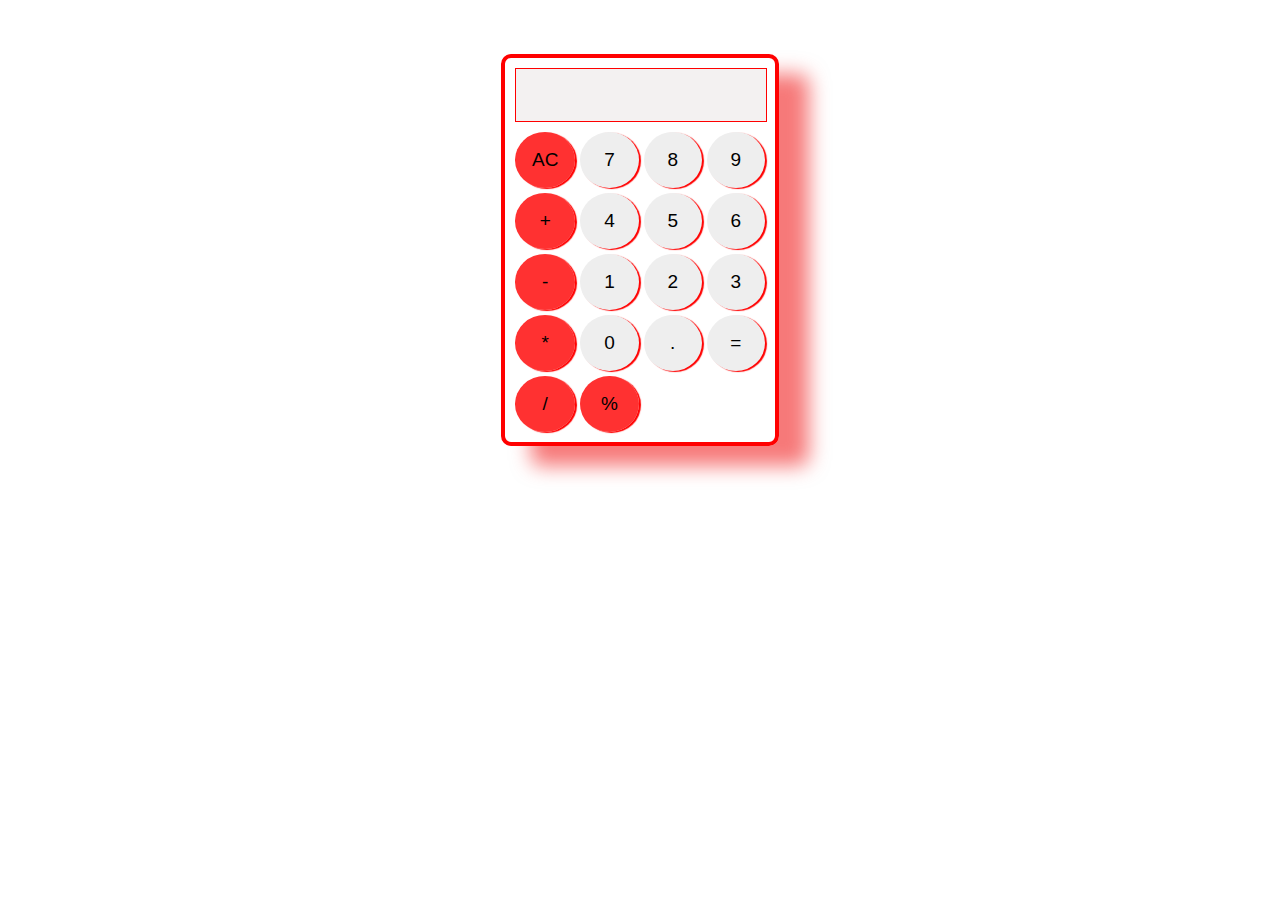
<file: index.html>
<!DOCTYPE html>
<html lang="en">
<head>
  <meta charset="UTF-8">
  <meta name="viewport" content="width=device-width, initial-scale=1.0">
  <title>Calculator</title>
  <link rel="stylesheet" href="style.css">
</head>
<body>
  <div class="calculator">
    <input type="text" class="display" disabled>
    <div class="buttons">
      <button class="GREEN" onclick="clearDisplay()">AC</button>
      <button onclick="appendToDisplay('7')">7</button>
      <button onclick="appendToDisplay('8')">8</button>
      <button onclick="appendToDisplay('9')">9</button>
      <button class="GREEN"onclick="appendToDisplay('+')">+</button>
      <button onclick="appendToDisplay('4')">4</button>
      <button onclick="appendToDisplay('5')">5</button>
      <button onclick="appendToDisplay('6')">6</button>
      <button class="GREEN"onclick="appendToDisplay('-')">-</button>
      <button onclick="appendToDisplay('1')">1</button>
      <button onclick="appendToDisplay('2')">2</button>
      <button onclick="appendToDisplay('3')">3</button>
      <button class="GREEN"onclick="appendToDisplay('*')">*</button>
      <button onclick="appendToDisplay('0')">0</button>
      <button onclick="appendToDisplay('.')">.</button>
      <button class="yellow"onclick="calculate()">=</button>
      <button class="GREEN" onclick="appendToDisplay('/')">/</button>
      <button class="GREEN"onclick="appendToDisplay('%')">%</button>
    </div>
  </div>
  <script src="script.js"></script>
</body>
</html>
</file>
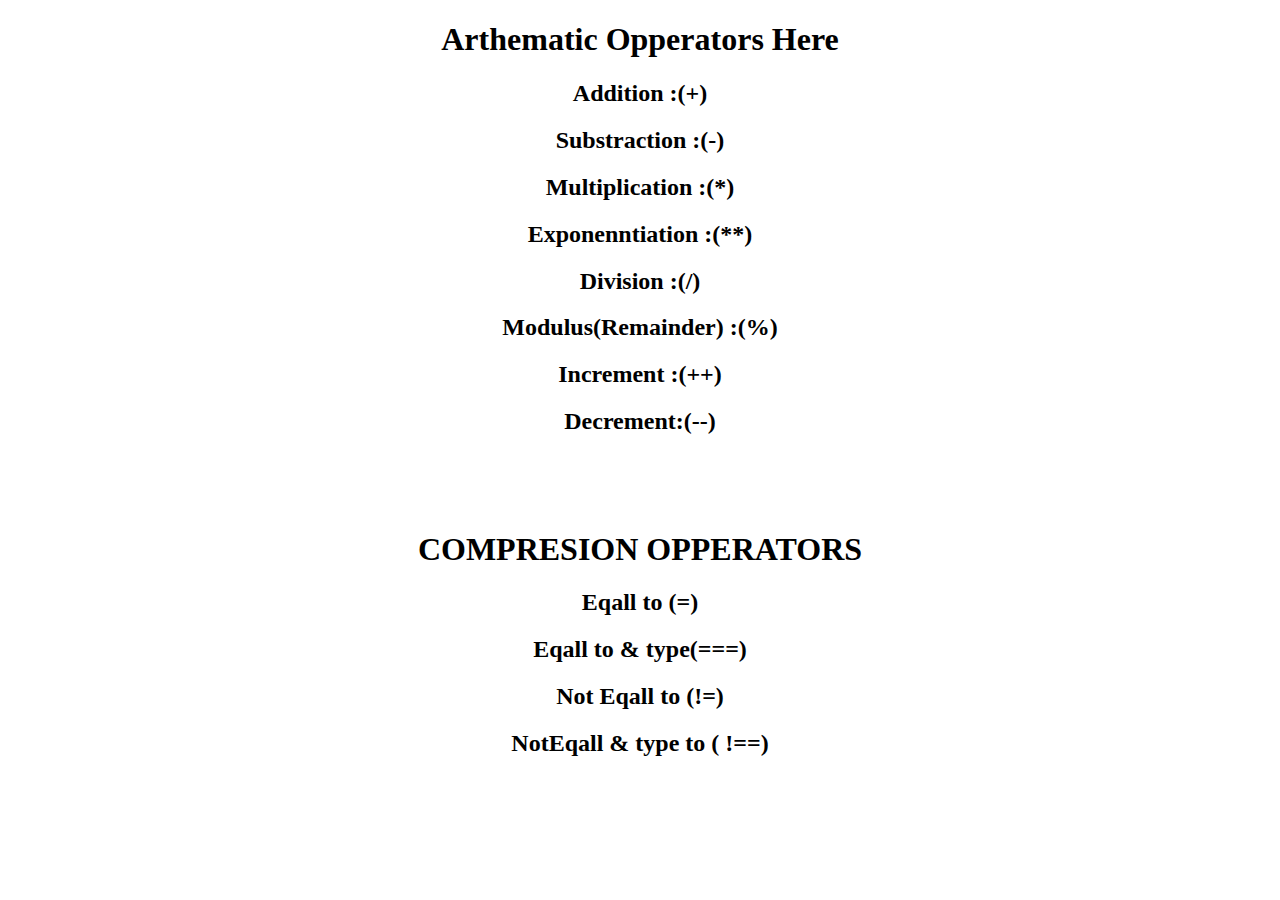
<file: arthermatic/arthe.html>
<!DOCTYPE html>
<html lang="en">
<head>
    <meta charset="UTF-8">
    <meta name="viewport" content="width=device-width, initial-scale=1.0">
    <title>ARTHEMATIC OPPERATORS</title>
    <link rel="stylesheet" href="arthstyle.css">
</head>
<body>
    <!-- Arthematic Opperators Here -->
    <div class="h1">
    <h1> Arthematic Opperators Here</h1>
    <h2>Addition   :(+) </h2>
    <h2>Substraction :(-) </h2>
    <h2>Multiplication :(*) </h2>
    <h2>Exponenntiation :(**) </h2>
    <h2>Division :(/) </h2>
    <h2>Modulus(Remainder) :(%) </h2>
    <h2>Increment :(++) </h2>
    <h2>Decrement:(--) </h2>

    </div>
    <br> 
    <br>
    <br>
    <!-- Arthematic Opperators end -->

    <!--  Compreasion opperators  -->

    

    <div class="h3">
        <h1>COMPRESION OPPERATORS</h1>
        <h2>Eqall to (=)</h2>
        <h2>Eqall to & type(===)</h2>
        <h2>Not Eqall to (!=)</h2>
        <h2>NotEqall & type to ( !==)  </h2>
        
        
        
    </div>
    
    

    
    <script src="arthe.js"></script>
</body>
</html>
</file>
<file: style.css>
body {
    font-family: Arial, sans-serif;
    display: flex;
    justify-content: center;
    align-items: center;
    height: 500px;
    margin: 0;
  }
  
  .calculator {
    border: 4px solid #ff0000;
    border-radius: 10px;
    padding: 10px;
    width: 250px;
    box-shadow: 30px 20px 20px rgba(239, 4, 4, 0.534);
    
  }
  
  .display {
    
      width: 230px;
      margin-bottom: 10px;
      padding: 10px;
      font-size: 28px;
      text-align: right;
      border: 1px solid red;
      background-color: #e6e2e27b;
  }
  
  .buttons {
    display: grid;
    grid-template-columns: repeat(4, 1fr);
    gap: 5px;
  }
  
  button {
    padding: 17px;
    font-size: 19px;
    border: none;
    border-radius: 50%;
    cursor: pointer;
    background-color: #eee;
    box-shadow: 2px 1px 1px red;
  }
  
  button:hover {
    background-color: #e92020a9;
    color: white;
  }
  .GREEN{
   background-color: rgba(255, 0, 0, 0.806);
  }
  .GREEN:hover{
    background-color:  rgba(255, 0, 0, 0.806);
  }
</file>
<file: arthermatic/arthstyle.css>
.h1{
    text-align: center;
}
.h3{
    text-align: center;
}
</file>
